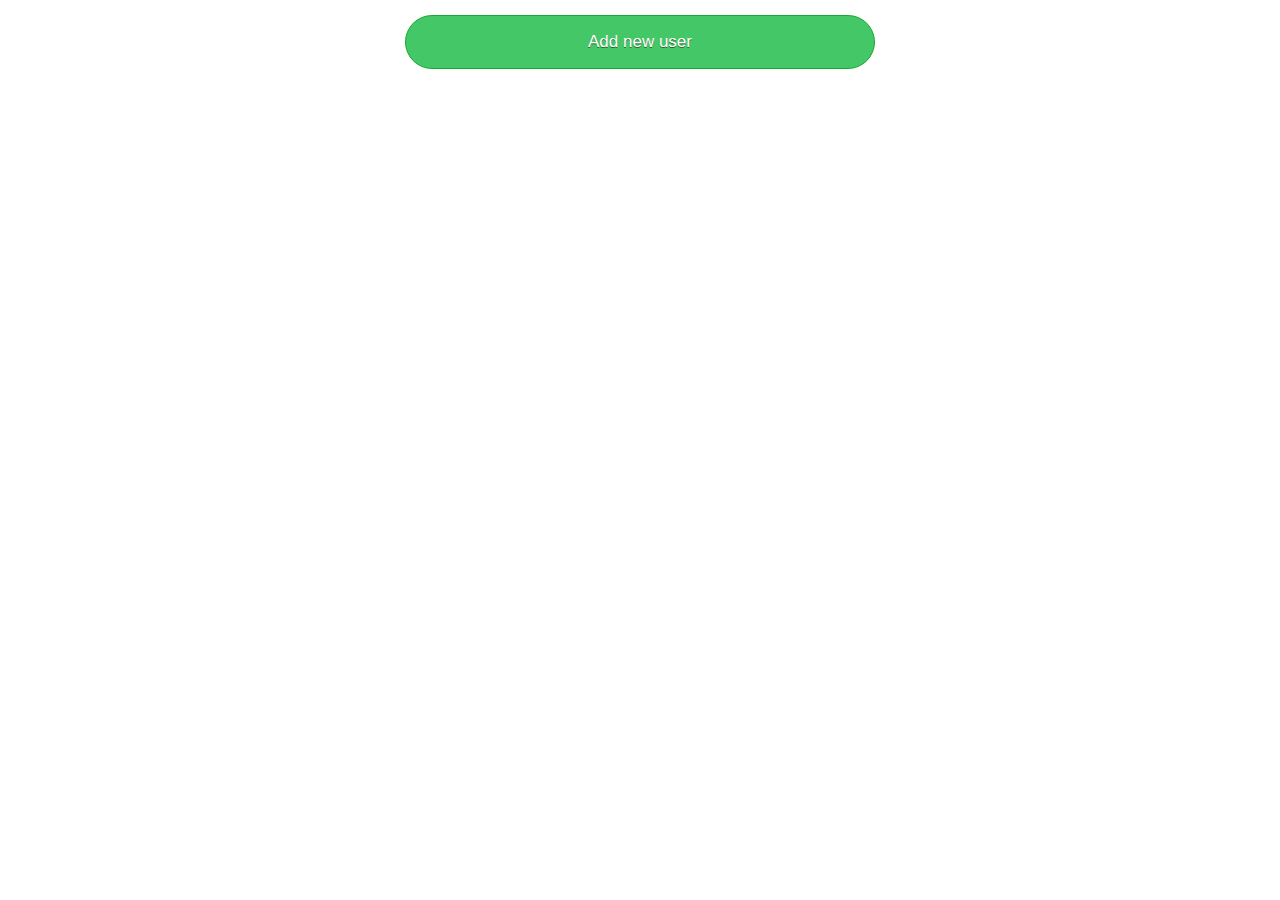
<file: module_js/index.html>
<!DOCTYPE html>
<html>
<head>
	<title>A-Level</title>
	<link rel="stylesheet" type="text/css" href="styles/index.css">
	<script type="text/javascript">
		console.log('Im inside script')
	</script>
</head>
<body>
	<div>
		<div id="add-user-button">
			<button id="add-new-user">Add new user</button>
		</div>
		<div id="user-list">

		</div>
	</div>

	<!-- <div id="test-id">
		Hello
	</div>
	<span class="text">SOme text</span>
	<span class="text">another text</span> -->

	<script type="text/javascript" src="scripts/index.js"></script>
	<script type="text/javascript" src="scripts/showUsers.js"></script>
	<script type="text/javascript" src="scripts/addNewUser.js"></script>
</body>
</html>
</file>
<file: module_js/styles/index.css>
* {
	margin: 0;
}

body {
	display: flex;
	justify-content: space-around;
}

#user-list {
	width: 500px;
}

.user-card {
	border: 1px solid #9e9e9e;
	margin: 15px;
	display: flex;
	align-items: center;
}

.user-card .user-info {
	margin-left: 15px;
}

.user-card img {
	min-height: 64px;
	min-width: 64px;
}

#add-new-user:hover {
 background-color:#5cbf2a;
}
#add-new-user:active {
 position:relative;
 top:1px;
}

form {
	margin: 15px;
	border: 1px solid #9e9e9e;
	display: flex;
	flex-direction: column;
	padding: 15px 0;
	align-items: center;
}

form .label {
	margin-bottom: 10px;
	margin-top: 15px;
}

form input {
	outline: none;
	height: 20px;
	width: 100%
}
form .form-field {
	width: 75%;
}

button {
 border-radius:28px;
 cursor:pointer;
 color:#ffffff;
 font-family:Arial;
 font-size:17px;
 padding:16px 31px;
 text-decoration:none;
 outline: none;
 margin: 15px;
 margin-bottom: 0;
}

button.button-success {
	background: lightgreen;
}

button.button-danger {
	background: red;
}

#add-new-user {
 background-color: #44c767;
 border: 1px solid #18ab29;
 text-shadow: 0px 1px 0px #2f6627;
 width: calc(100% - 30px);
}

form .input-error {
	margin-bottom: 10px;
	margin-top: 15px;
	color: red;
}
</file>
